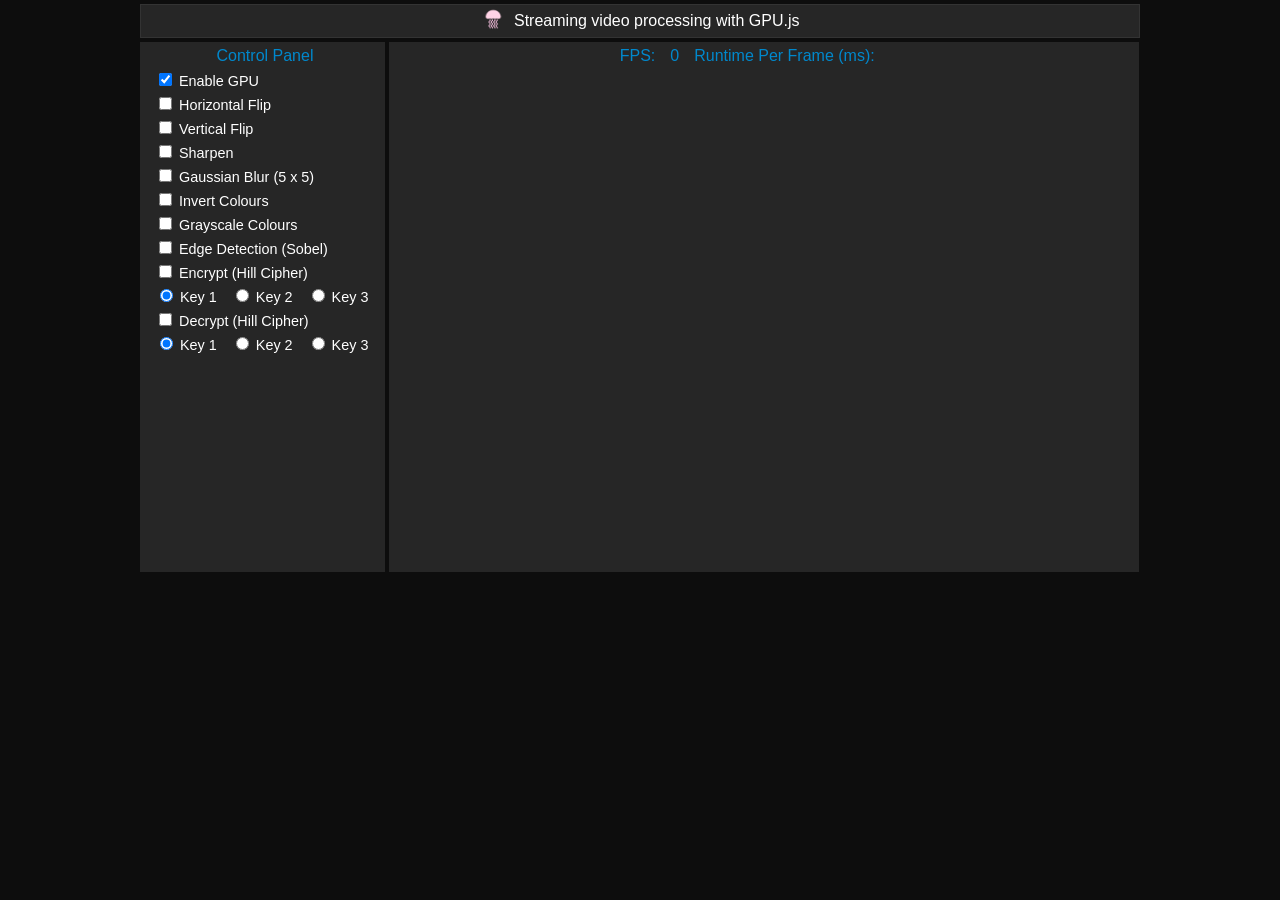
<file: index.html>
<!DOCTYPE html>
<html lang="en">
<head>
    <meta charset="utf-8">
    <title>Streaming Video Processing with GPU.js</title>
    <script src="js/gpu-browser.min.js"></script>
    <link href="css/main.css" rel="stylesheet">
</head>
<body>
    <div id="wrapper">
        <div id="top">
            <div id="topLogo">
                <img src="images/logo.png" width="24" height="24">
            </div>
            <div id="topTitle">
                <h1>Streaming video processing with GPU.js</h1>
            </div>
        </div>
        <div id="bottom">
            <div id="controlPanel">
                <h2>Control Panel</h2>
                <div id="controls">
                    <label><input type="checkbox" id="enable-gpu" onclick="toggleDiv()" checked /> Enable GPU</label><br>
                    <div id="gpu-controls">
                        <label><input type="checkbox" id="horizontal-flip" /> Horizontal Flip</label><br>
                        <label><input type="checkbox" id="vertical-flip" /> Vertical Flip</label><br>
                        <label><input type="checkbox" id="sharpen" /> Sharpen</label><br>
                        <label><input type="checkbox" id="gaussian-blur" /> Gaussian Blur (5 x 5)</label><br>
                        <label><input type="checkbox" id="invert-colours" /> Invert Colours</label><br>
                        <label><input type="checkbox" id="grayscale-colours" /> Grayscale Colours</label><br>
                        <label><input type="checkbox" id="edge-detection" /> Edge Detection (Sobel)</label><br>
                        <label><input type="checkbox" id="encrypt" /> Encrypt (Hill Cipher)</label><br>
                        <label><input type="radio" name="encryption-key" value="ekey1" checked /> Key 1</label>
                        <label><input type="radio" name="encryption-key" value="ekey2" /> Key 2</label>
                        <label><input type="radio" name="encryption-key" value="ekey3" /> Key 3</label><br>
                        <label><input type="checkbox" id="decrypt" /> Decrypt (Hill Cipher)</label><br>
                        <label><input type="radio" name="decryption-key" value="dkey1" checked /> Key 1</label>
                        <label><input type="radio" name="decryption-key" value="dkey2" /> Key 2</label>
                        <label><input type="radio" name="decryption-key" value="dkey3" /> Key 3</label>
                    </div>
                    <div id="cpu-controls">
                        <label><input type="radio" name="filter" value="no-filter" checked /> No Filter</label><br>
                        <label><input type="radio" name="filter" value="horizontal-flip" /> Horizontal Flip</label><br>
                        <label><input type="radio" name="filter" value="vertical-flip" /> Vertical Flip</label><br>
                        <label><input type="radio" name="filter" value="sharpen" /> Sharpen</label><br>
                        <label><input type="radio" name="filter" value="gaussian-blur" /> Gaussian Blur (5 x 5)</label><br>
                        <label><input type="radio" name="filter" value="invert-colours" /> Invert Colours</label><br>
                        <label><input type="radio" name="filter" value="grayscale-colours" /> Grayscale Colours</label><br>
                        <label><input type="radio" name="filter" value="edge-detection" /> Edge Detection (Sobel)</label><br>                        
                    </div>
                    
                </div>
            </div>
            <div id="videoPanel">
                <div id="canvas-parent" class="grid-item">
                    <h2>
                        <span>FPS: </span><span id="fps-number">0</span>
                        <span>Runtime Per Frame (ms): </span><span id="time-taken"></span>
                    </h2>
                </div>
                <video hidden id="video" width="640" height="480"></video>
                <canvas hidden id="videoCanvas" width="640" height="480"></canvas>
                <script src="js/videosetup.js"></script>
            </div>
        </div>
    </div>
    <script src="js/kernels.js"></script>
</body>
</html>
</file>
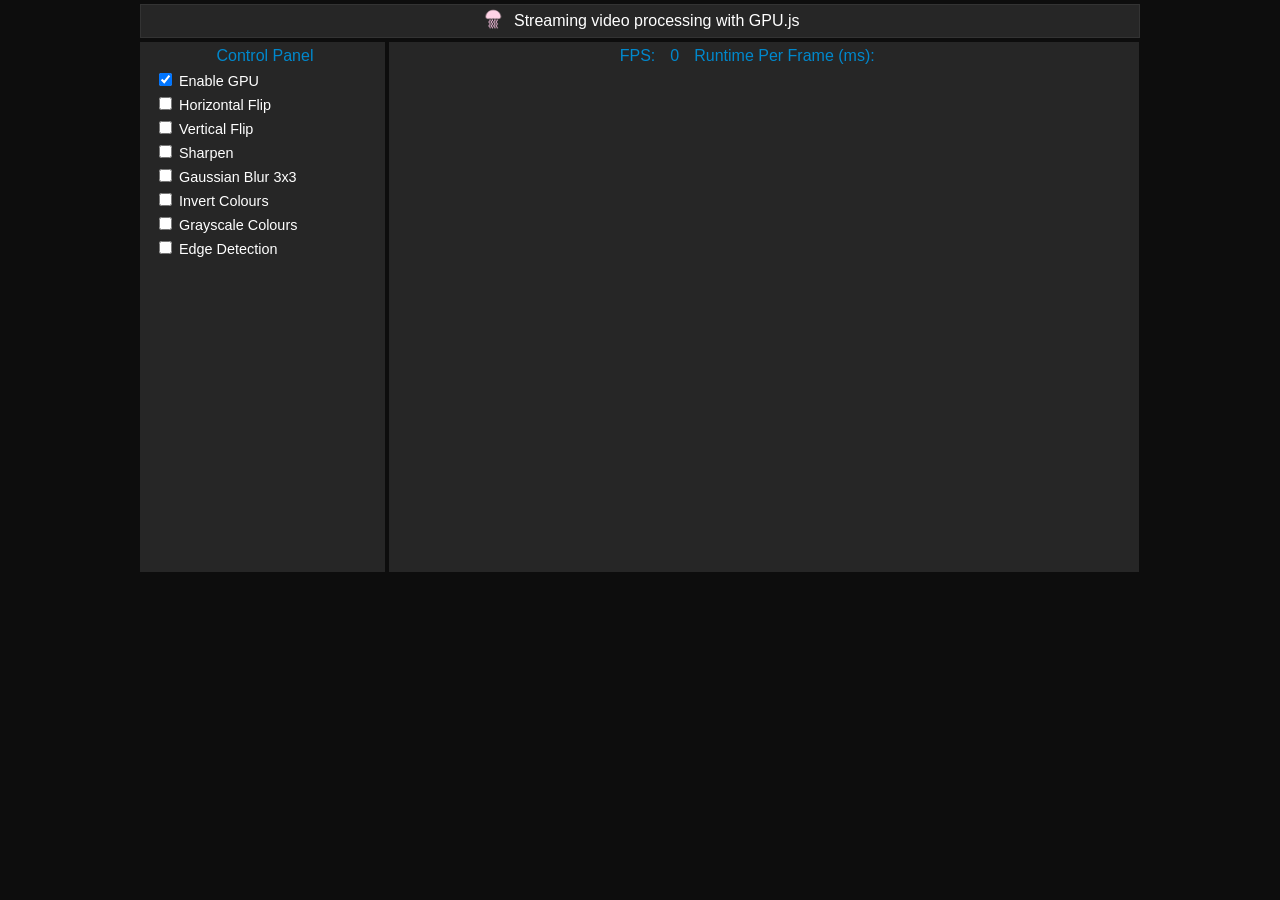
<file: project.html>
<!DOCTYPE html>
<html lang="en">
<head>
    <meta charset="utf-8">
    <title>Streaming video processing with GPU.js</title>
    <script src="js/gpu-browser.min.js"></script>
    <link href="css/main.css" rel="stylesheet">
</head>
<body>
    <div id="wrapper">
        <div id="top">
            <div id="topLogo">
                <img src="images/logo.png" width="24" height="24">
            </div>
            <div id="topTitle">
                <h1>Streaming video processing with GPU.js</h1>
            </div>
        </div>
        <div id="bottom">
            <div id="controlPanel">
                <h2>Control Panel</h2>
                <div id="controls">
                    <label><input type="checkbox" id="enable-gpu" onclick="toggleDiv()" checked /> Enable GPU</label><br>
                    <div id="gpu-controls">
                        <label><input type="checkbox" id="horizontal-flip" /> Horizontal Flip</label><br>
                        <label><input type="checkbox" id="vertical-flip" /> Vertical Flip</label><br>
                        <label><input type="checkbox" id="sharpen" /> Sharpen</label><br>
                        <label><input type="checkbox" id="gaussian-blur" /> Gaussian Blur 3x3</label><br>
                        <label><input type="checkbox" id="invert-colours" /> Invert Colours</label><br>
                        <label><input type="checkbox" id="grayscale-colours" /> Grayscale Colours</label><br>
                        <label><input type="checkbox" id="edge-detection" /> Edge Detection</label><br>
                    </div>
                    <div id="cpu-controls">
                        <label><input type="radio" name="filter" value="no-filter" checked /> No Filter</label><br>
                        <label><input type="radio" name="filter" value="horizontal-flip" /> Horizontal Flip</label><br>
                        <label><input type="radio" name="filter" value="vertical-flip" /> Vertical Flip</label><br>
                        <label><input type="radio" name="filter" value="sharpen" /> Sharpen</label><br>
                        <label><input type="radio" name="filter" value="gaussian-blur" /> Gaussian Blur 3x3</label><br>
                        <label><input type="radio" name="filter" value="invert-colours" /> Invert Colours</label><br>
                        <label><input type="radio" name="filter" value="grayscale-colours" /> Grayscale Colours</label><br>
                        <label><input type="radio" name="filter" value="edge-detection" /> Edge Detection</label><br>                        
                    </div>
                    
                </div>
            </div>
            <div id="videoPanel">
                <div id="canvas-parent" class="grid-item">
                    <h2>
                        <span>FPS: </span><span id="fps-number">0</span>
                        <span>Runtime Per Frame (ms): </span><span id="time-taken"></span>
                    </h2>
                </div>
                <video hidden id="video" width="640" height="480"></video>
                <canvas hidden id="videoCanvas" width="640" height="480"></canvas>
                <script src="js/videosetup.js"></script>
            </div>
        </div>
    </div>
    <script src="js/kernels.js"></script>
</body>
</html>
</file>
<file: css/main.css>
h1 {
    font-weight: normal;
    color: #ffffff;
    font-size: 1em;
    margin: 0px;
    padding: 0px
}
h2 {
    font-weight: normal;
    color: #0088cc;
    font-size: 1em;
    margin: 0px;
    padding: 5px;
    text-align: center
}
h3 {
    font-family: 'Courgette', cursive;
    font-weight: normal;
    color: #d9d9d9;
    font-size: 1em;
    margin: 0px;
    padding: 0px;
    display: inline-block
}
body {
    background-color: #0d0d0d;
    margin: 0px;
    font-family: Arial
}
#wrapper {
    margin: auto;
    width: 1000px
}
#top {            
    background-color: #262626;
    margin: 4px 0px 4px 0px;           
    padding: 2px 0px 2px 0px;
    border-style: solid;
    border-width: 1px;
    border-color: #333333;
    text-align: center
}
#bottom {
    margin-bottom: 5px;
}
#topLogo{
    display: inline-block;
    vertical-align: middle
}
#topTitle {
    display: inline-block;
    vertical-align: middle; 
    padding-left: 5px
}
#controlPanel {
    display: inline-block;
    vertical-align: top;
    height: 530px;
    width: 240px;
    margin-right: 0px;
    background-color: #262626;
    padding-left: 5px;
    color: #ffffff
}
#controls {
    font-size: 0.9em;
}
#gpu-controls {
}
#cpu-controls {
    display: none;
}
#videoPanel {
    text-align: center;
    display: inline-block;
    height: 530px;
    width: 750px;
    margin-left: 0px;
    background-color: #262626;
}
label {
    display: inline-block;
    margin: 0px 0px 5px 10px;
}
#submit-button {
    margin-left: 20px;
}
#fps-number {
    display: inline-block;
    width: 30px;
}
#time-taken {
    display: inline-block;
    width: 30px;
}
.indent {
    padding-left: 30px;
}
</file>
